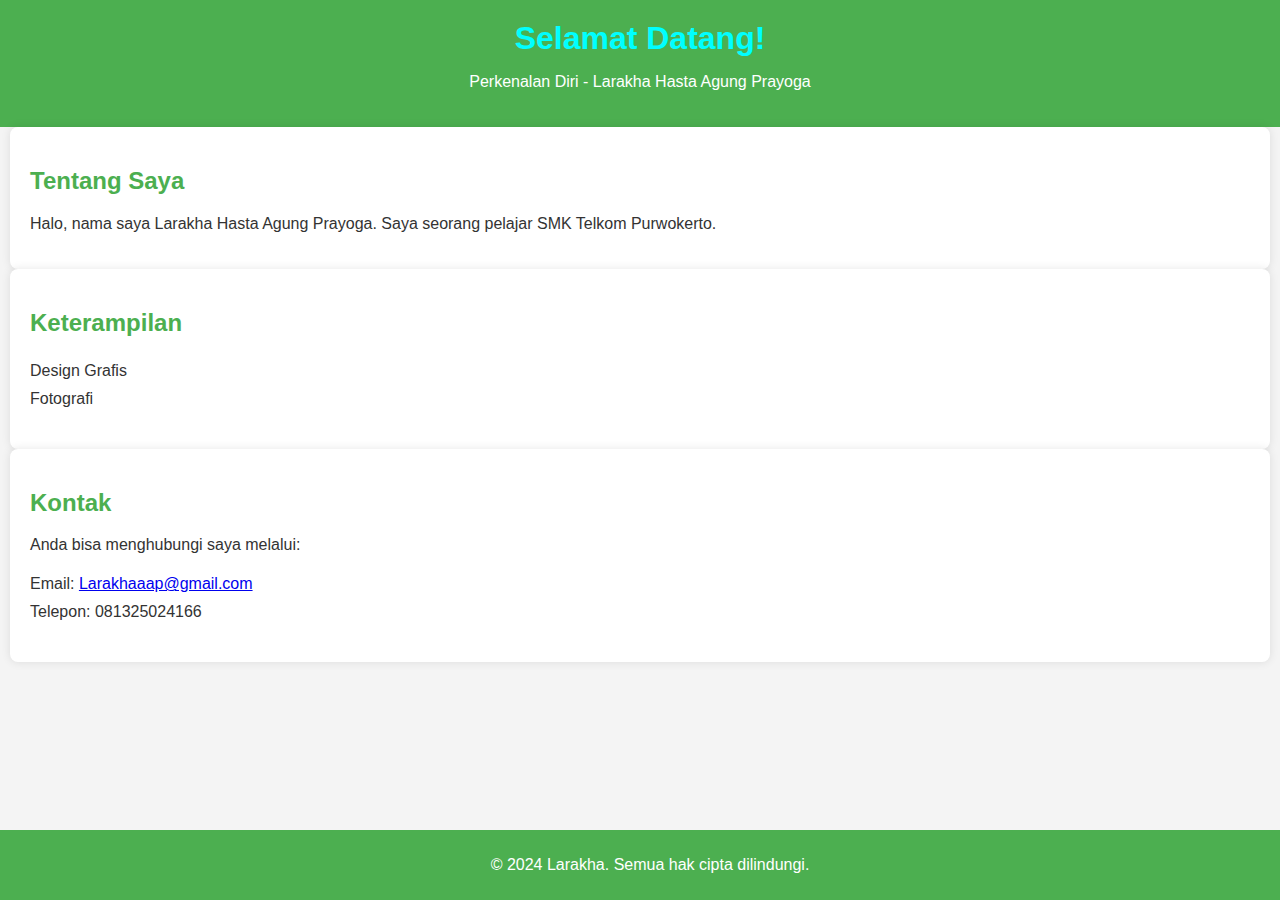
<file: index.html>
<!DOCTYPE html>
<html lang="id">
<head>
    <meta charset="UTF-8">
    <meta name="viewport" content="width=device-width, initial-scale=1.0">
    <title>Perkenalan Diri</title>
    <link rel="stylesheet" href="style.css">
</head>
<body>
    <header>
        <h1>Selamat Datang!</h1>
        <p>Perkenalan Diri - Larakha Hasta Agung Prayoga</p>
    </header>

    <section id="about">
        <h2>Tentang Saya</h2>
        <p>Halo, nama saya Larakha Hasta Agung Prayoga. Saya seorang pelajar SMK Telkom Purwokerto.</p>
    </section>

    <section id="skills">
        <h2>Keterampilan</h2>
        <ul>
            <li>Design Grafis</li>
            <li>Fotografi</li>
        </ul>
    </section>

    <section id="contact">
        <h2>Kontak</h2>
        <p>Anda bisa menghubungi saya melalui:</p>
        <ul>
            <li>Email: <a href="Larakhaaap@gmail.com">Larakhaaap@gmail.com</a></li>
            <li>Telepon: 081325024166 </li>
        </ul>
    </section>

    <footer>
        <p>&copy; 2024 Larakha. Semua hak cipta dilindungi.</p>
    </footer>
</body>
</html>
</file>
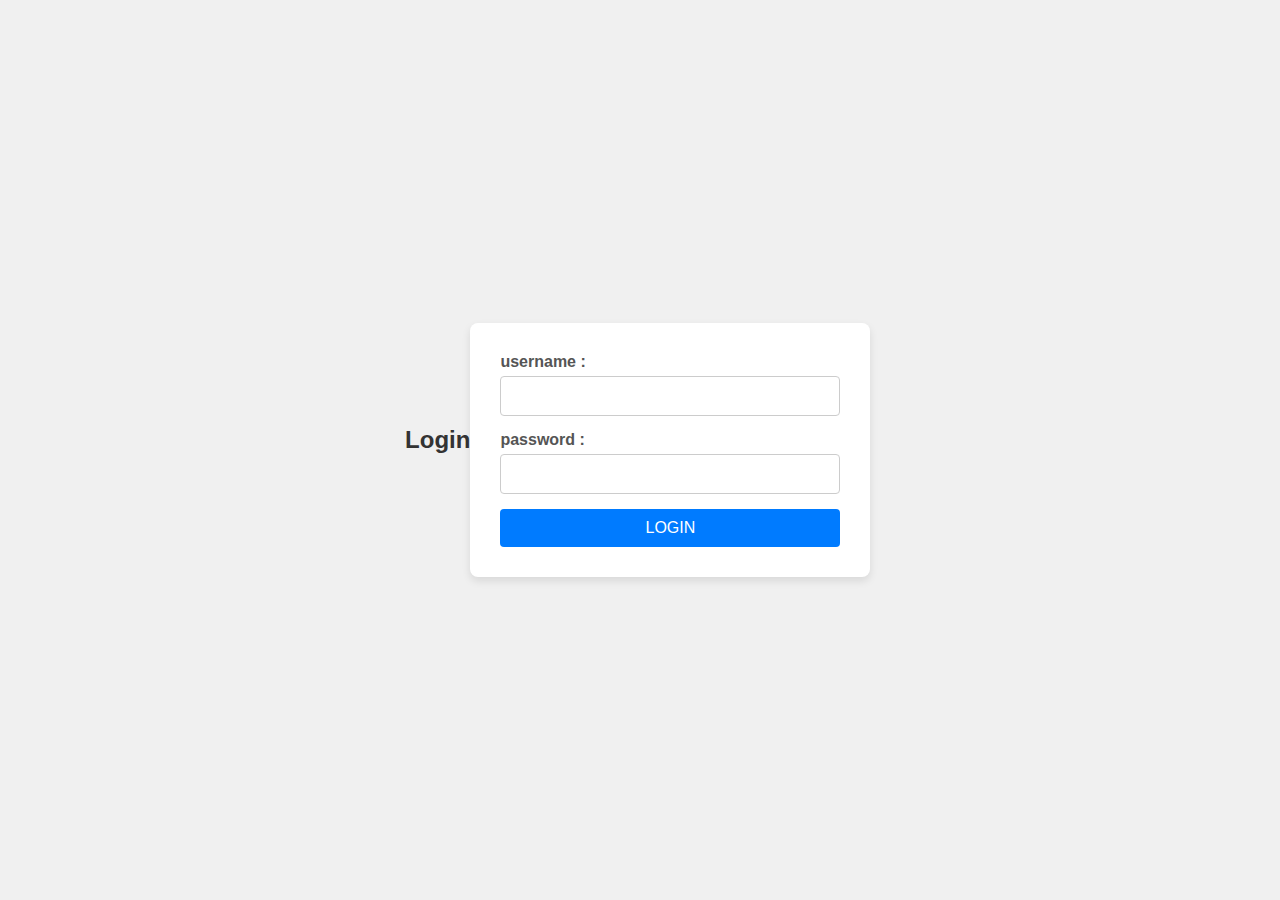
<file: login.html>
<!DOCTYPE html>
<html lang="en">
    <head>
        <meta charset="UTF-8">
        <meta name="viewport" content="width=device-width, initial-scale=1.0">
        <title>LOGIN</title>
        <link rel="stylesheet" href="stylelogin.css">
     </head>
    <body>
        <h2>Login</h2>
        <form id="LoginForm">
            <div>
                <label for="username">username :</label>
                <input type="text" name="username" id="username">
            </div>
            <div>
                <label for="password">password :</label>
                <input type="password" name="password" id="password">
            </div>
            <button type="submit">LOGIN</button>
        </form>
        <script src="script.js"></script>
    </body>
</html>
</file>
<file: style.css>
body {
    font-family: Arial, sans-serif;
    margin: 0;
    padding: 0;
    color: #333;
    background-color: #f4f4f4;
}

header {
    background-color: #4CAF50;
    color: white;
    padding: 20px;
    text-align: center;
}

header h1 {
    margin: 0;
    color: aqua;
}

section {
    padding: 20px;
    margin: 0 10px;
    background-color: white;
    border-radius: 8px;
    box-shadow: 0 0 10px rgba(0, 0, 0, 0.1);
}

section h2 {
    color: #4CAF50;
}

ul {
    list-style-type: none;
    padding: 0;
}

ul li {
    padding: 5px 0;
}

footer {
    background-color: #4CAF50;
    color: white;
    text-align: center;
    padding: 10px;
    position: fixed;
    bottom: 0;
  width:100%;
}
</file>
<file: stylelogin.css>
/* Reset CSS */
* {
    margin: 0;
    padding: 0;
    box-sizing: border-box;
    font-family: Arial, sans-serif;
}

body {
    display: flex;
    justify-content: center;
    align-items: center;
    height: 100vh;
    background-color: #f0f0f0;
}

h2 {
    margin-bottom: 20px;
    text-align: center;
    color: #333;
}

form {
    background-color: #fff;
    padding: 30px;
    border-radius: 8px;
    box-shadow: 0 4px 8px rgba(0, 0, 0, 0.1);
    width: 100%;
    max-width: 400px;
}

div {
    margin-bottom: 15px;
}

label {
    display: block;
    margin-bottom: 5px;
    color: #555;
    font-weight: bold;
}

input[type="text"],
input[type="password"] {
    width: 100%;
    padding: 10px;
    border: 1px solid #ccc;
    border-radius: 4px;
    font-size: 16px;
}

input[type="text"]:focus,
input[type="password"]:focus {
    border-color: #007bff;
    outline: none;
    box-shadow: 0 0 5px rgba(0, 123, 255, 0.5);
}

button {
    width: 100%;
    padding: 10px;
    background-color: #007bff;
    color: #fff;
    border: none;
    border-radius: 4px;
    font-size: 16px;
    cursor: pointer;
}

button:hover {
    background-color: #0056b3;
}
</file>
